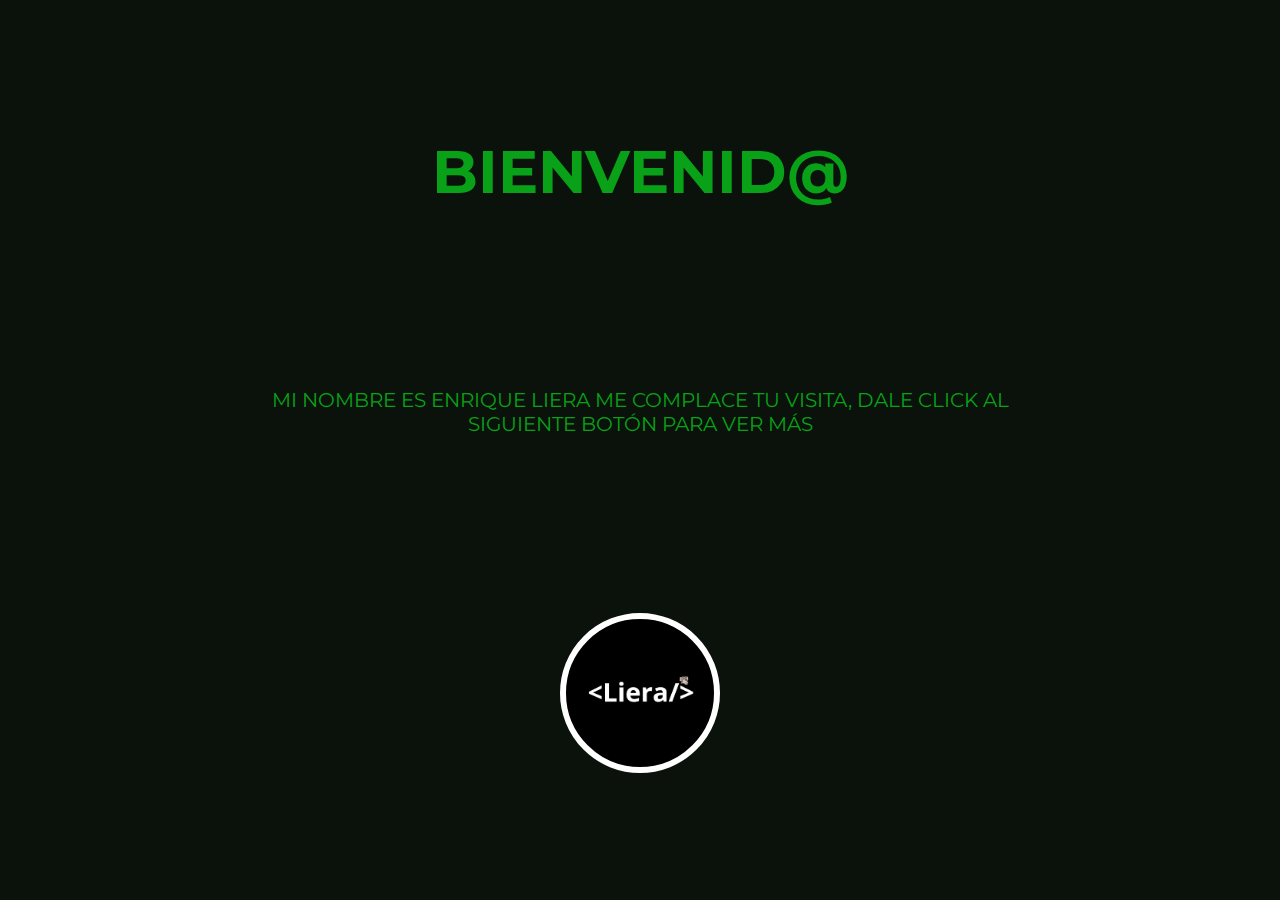
<file: index.html>
<!DOCTYPE html>
<html lang="en">
  <head>
    <meta charset="UTF-8" />
    <meta name="viewport" content="width=device-width, initial-scale=1.0" />
    <link rel="preconnect" href="https://fonts.googleapis.com" />
    <link rel="preconnect" href="https://fonts.gstatic.com" crossorigin />
    <link
      href="https://fonts.googleapis.com/css2?family=Montserrat:ital,wght@0,100..900;1,100..900&display=swap"
      rel="stylesheet"
    />
    <link rel="shortcut icon" href="assets/icons/liera-icon.jpg" />
    <link rel="stylesheet" href="assets/css/index.css" />
    <title>Enrique Liera</title>
  </head>
  <body>
    <div>
      <div class="layout">
        <div class="layout__main">


          <div class="main__title">
            <h1>Bienvenid@</h1>
          </div>

          <div class="main__description">
            <p>
              Mi nombre es Enrique Liera me complace tu visita, dale click al
              siguiente botón para ver más
            </p>
          </div>

          <div class="main__button">
            <a class="button__btn" href="/assets/pages/information.html">
              <img src="assets/img/liera-portada.jpg" alt="button" />
            </a>
          </div>


          
        </div>
      </div>
    </div>
  </body>
</html>
</file>
<file: assets/css/index.css>
:root{
  --fondo: #0B120B;
  --text: #08A117;
}

*{
  margin: 0;
  padding: 0;
  vertical-align: baseline;
}

*,
*::before,
*::after{
  box-sizing: border-box;
  -webkit-box-sizing: border-box;
  -moz-box-sizing: border-box;
}

html {
  font-size: 10px;
  overflow: hidden;
  margin: 0;
  padding: 0;
}

body {
  font-family: "Montserrat", Arial, Helvetica, sans-serif;
  font-size: 1.6rem;
  background-color: var(--fondo);
}

.layout {
  position: absolute;
  width: 100%;
  height: 100%;

  display: flex;
  justify-content: center;
  align-items: center;
}

.layout__main {
  width: 60%;
  height: 80%;
  display: flex;
  flex-direction: column;
  justify-content: space-around;
  align-items: center;
}


.main__title {
  width: 100%;
  height: 20%;
  text-align: center;
  color: var(--text);
  font-size: 3rem;
  margin-bottom: 2rem;
  text-transform: uppercase;
}

.main__description {
  width: 100%;
  height: 20%;
  text-align: center;
  color: var(--text);
  font-size: 2rem;
  text-transform: uppercase;
}

.main__button {
  width: 100%;
  height: 20%;
  display: flex;
  justify-content: center;
  align-items: center;
}

.main__button > a {
  width: 16rem;
  height: 16rem;
  border: 6px solid white;
  background-color: black;
  padding: 2rem;
  border-radius: 100%;
  display: flex;
  justify-content: center;
  align-items: center;
  transition: all 300ms ease-in-out;
}
.main__button > a:hover{
  transform: scale(1.1);
  border: 6px solid var(--text);
}

.main__button > a > img {
  width: 13rem;
}




/*////////////////////////////////////////////////////////////////////////////////*/
@media (orientation:portrait) and (max-width: 500px) {
  html {
    font-size: 10px;
    overflow: hidden;
    margin: 0;
    padding: 0;
  }
  
  body {
    font-family: "Montserrat", Arial, Helvetica, sans-serif;
    font-size: 1rem;
    background-color: var(--fondo);
  }

  .layout {
    position: absolute;
    width: 100%;
    height: 100%;
  
    display: flex;
    justify-content: center;
    align-items: center;
  }

  .layout__main {
    width: 100%;
    height: 80%;
    display: flex;
    flex-direction: column;
    justify-content: center;
    align-items: center;
  }
  
  
  .main__title {
    height: 20%;
    width: 100%;
    color: var(--text);
    font-size: 2rem;
    margin-bottom: 1rem;
  }
  
  .main__description {
    width: 100%;
    height: 20%;
    text-align: center;
    color: var(--text);
    font-size: 2rem;
    padding: .5rem;
    margin-left: .5rem;
    margin-right: .5rem;
    display: flex;
    justify-content: center;
  }
  .main__description > p{
    width: 90%;
    height: 100%;
    text-align: center;
    margin: 1rem;
  } 
  
  .main__button {
    width: 100%;
    height: 20%;
    display: flex;
    justify-content: center;
    align-items: center;
  }
  
  .main__button > a {
    width: 10rem;
    height: 10rem;
    border: 6px solid white;
    background-color: black;
    padding: 1rem;
    border-radius: 100%;
    display: flex;
    justify-content: center;
    align-items: center;
    transition: all 300ms ease-in-out;
  }
  .main__button > a:hover{
    transform: scale(1.1);
    border: 6px solid var(--text);
  }
  
  .main__button > a > img {
    width: 8rem;
  }
}


/*////////////////////////////////////////////////////////////////////////////////*/
@media (max-width: 1000px) and (orientation:landscape) {
  html {
    font-size: 10px;
    overflow: hidden;
    margin: 0;
    padding: 0;
  }
  
  body {
    font-family: "Montserrat", Arial, Helvetica, sans-serif;
    font-size: 1rem;
    background-color: var(--fondo);
  }

  .layout {
    position: absolute;
    width: 100%;
    height: 100%;
  
    display: flex;
    justify-content: center;
    align-items: center;
  }

  .layout__main {
    width: 100%;
    height: 80%;
    display: flex;
    flex-direction: column;
    justify-content: center;
    align-items: center;
  }
  
  
  .main__title {
    height: 20%;
    width: 100%;
    color: var(--text);
    font-size: 2rem;
    margin-bottom: 2rem;
  }
  
  .main__description {
    width: 100%;
    height: 30%;
    text-align: center;
    color: var(--text);
    font-size: 2rem;
    padding: .5rem;
    margin-left: .5rem;
    margin-right: .5rem;
  }
  .main__description > p{
    height: 100%;
    text-align: center;
    margin: 1rem;
  } 
  
  .main__button {
    width: 100%;
    height: 20%;
    display: flex;
    justify-content: center;
    align-items: center;
  }
  
  .main__button > a {
    width: 8rem;
    height: 8rem;
    border: 6px solid white;
    background-color: black;
    padding: 1rem;
    border-radius: 100%;
    display: flex;
    justify-content: center;
    align-items: center;
    transition: all 300ms ease-in-out;
  }
  .main__button > a:hover{
    transform: scale(1.1);
    border: 6px solid var(--text);
  }
  
  .main__button > a > img {
    width: 5rem;
  }
}



/*////////////////////////////////////////////////////////////////////////////////*/
@media (min-width: 501px) and (max-width: 1024px) and (orientation: portrait){

  .layout__main {
    width: 100%;
    height: 80%;
    display: flex;
    flex-direction: column;
    justify-content: center;
    align-items: center;
  }

  .main__title {
    width: 100%;
    height: 20%;
    text-align: center;
    color: var(--text);
    font-size: 3rem;
    margin-bottom: 2rem;
  }
  
  .main__description {
    width: 100%;
    height: 20%;
    text-align: center;
    color: var(--text);
    font-size: 2rem;
    padding: 1rem;
    display: flex;
    justify-content: center;
  }
  .main__description > p{
    width: 90%;
    margin: 1rem;
  }
  
  .main__button {
    width: 100%;
    height: 20%;
    display: flex;
    justify-content: center;
    align-items: center;
  }
  
  .main__button > a {
    width: 15rem;
    height: 15rem;
    border: 6px solid white;
    background-color: black;
    padding: 1rem;
    border-radius: 100%;
    display: flex;
    justify-content: center;
    align-items: center;
    transition: all 300ms ease-in-out;
  }
  .main__button > a:hover{
    transform: scale(1.1);
    border: 6px solid var(--text);
  }
  
  .main__button > a > img {
    width: 12rem;
  }
}



/*////////////////////////////////////////////////////////////////////////////////*/
@media (max-width: 600px) and (orientation:landscape) {
  html {
    font-size: 10px;
    /* overflow: hidden; */
    margin: 0;
    padding: 0;
  }
  
  body {
    font-family: "Montserrat", Arial, Helvetica, sans-serif;
    font-size: 1rem;
    background-color: var(--fondo);
  }

  .layout {
    position: absolute;
    width: 50rem;
    height: 50rem;
  
    display: flex;
    justify-content: center;
    align-items: center;
  }

  .layout__main {
    width: 100%;
    height: 80%;
    display: flex;
    flex-direction: column;
    justify-content: center;
    align-items: center;
  }
  
  
  .main__title {
    height: 20%;
    width: 100%;
    color: var(--text);
    font-size: 2rem;
    margin-bottom: 2rem;
  }
  
  .main__description {
    width: 100%;
    height: 30%;
    text-align: center;
    color: var(--text);
    font-size: 2rem;
    padding: .5rem;
    margin-left: .5rem;
    margin-right: .5rem;
  }
  .main__description > p{
    height: 100%;
    text-align: center;
    margin: 1rem;
  } 
  
  .main__button {
    width: 100%;
    height: 20%;
    display: flex;
    justify-content: center;
    align-items: center;
  }
  
  .main__button > a {
    width: 8rem;
    height: 8rem;
    border: 6px solid white;
    background-color: black;
    padding: 1rem;
    border-radius: 100%;
    display: flex;
    justify-content: center;
    align-items: center;
    transition: all 300ms ease-in-out;
  }
  .main__button > a:hover{
    transform: scale(1.1);
    border: 6px solid var(--text);
  }
  
  .main__button > a > img {
    width: 5rem;
  }
}
</file>
